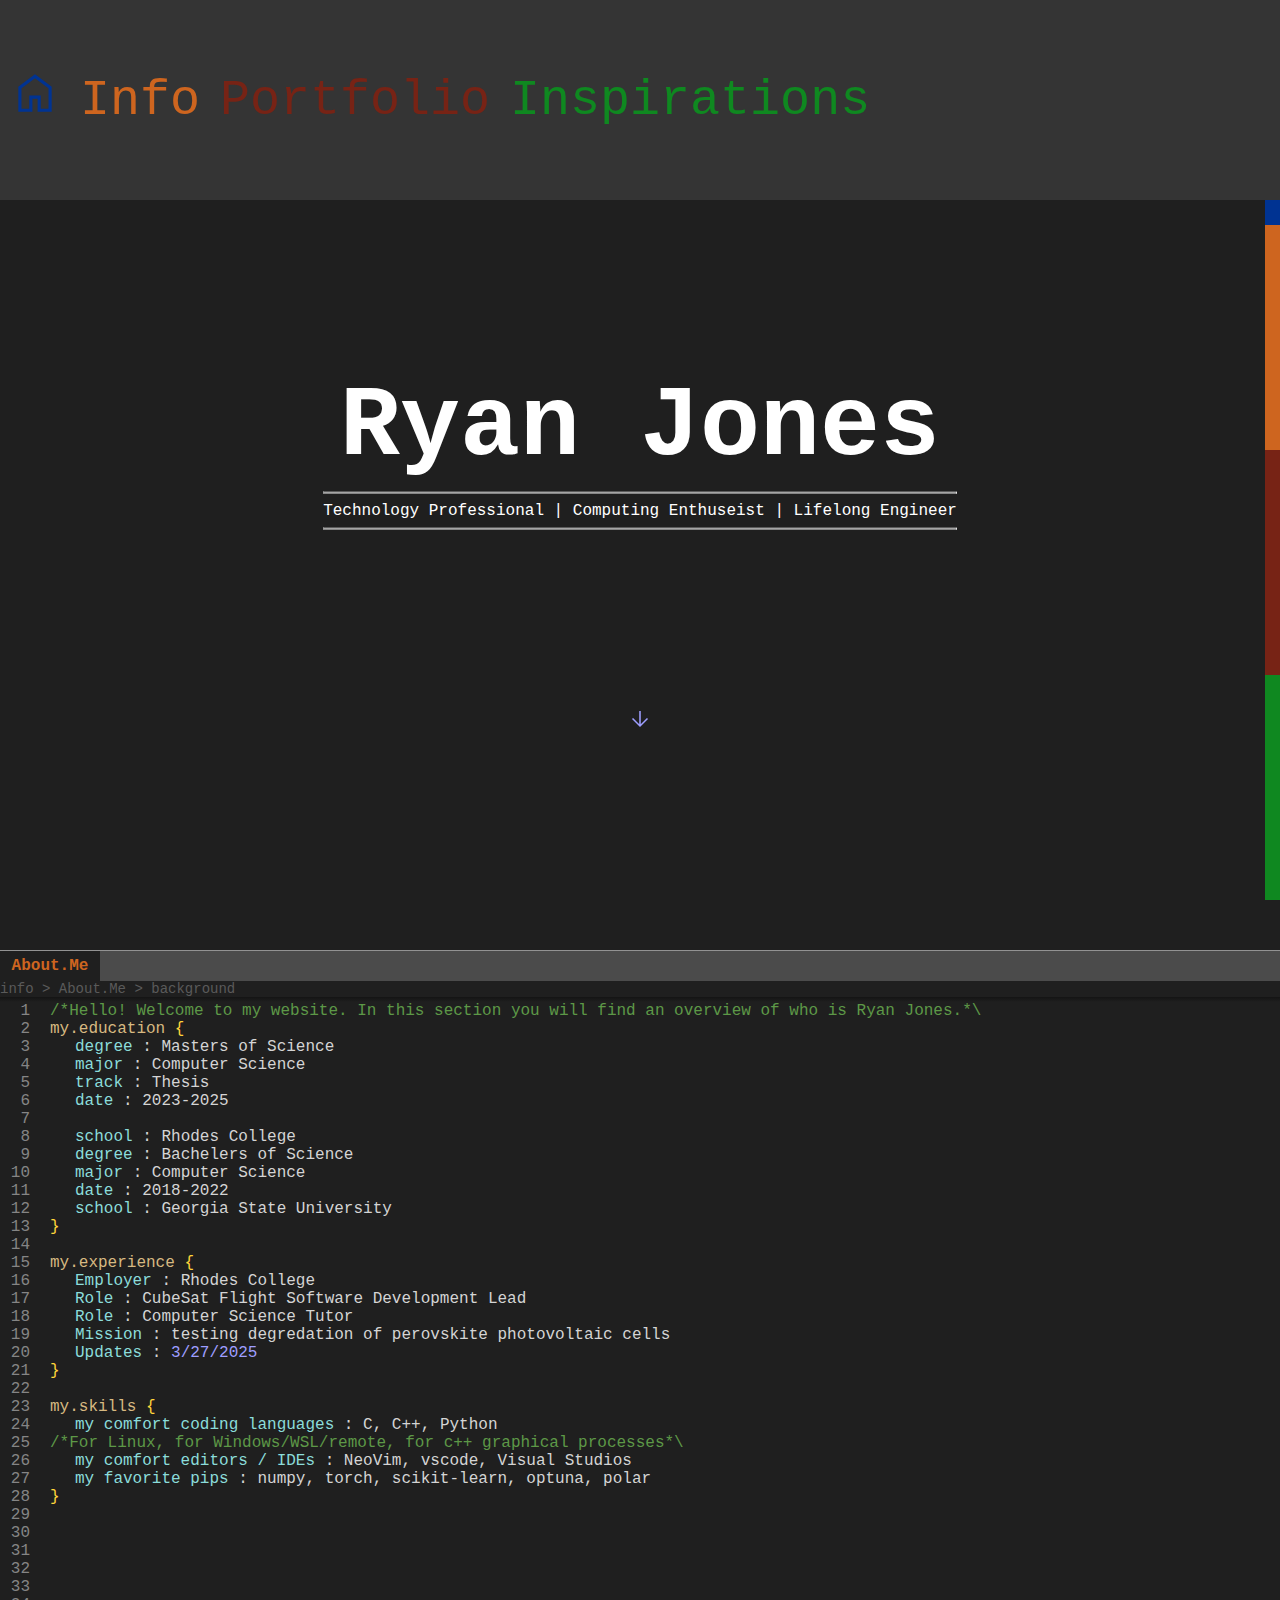
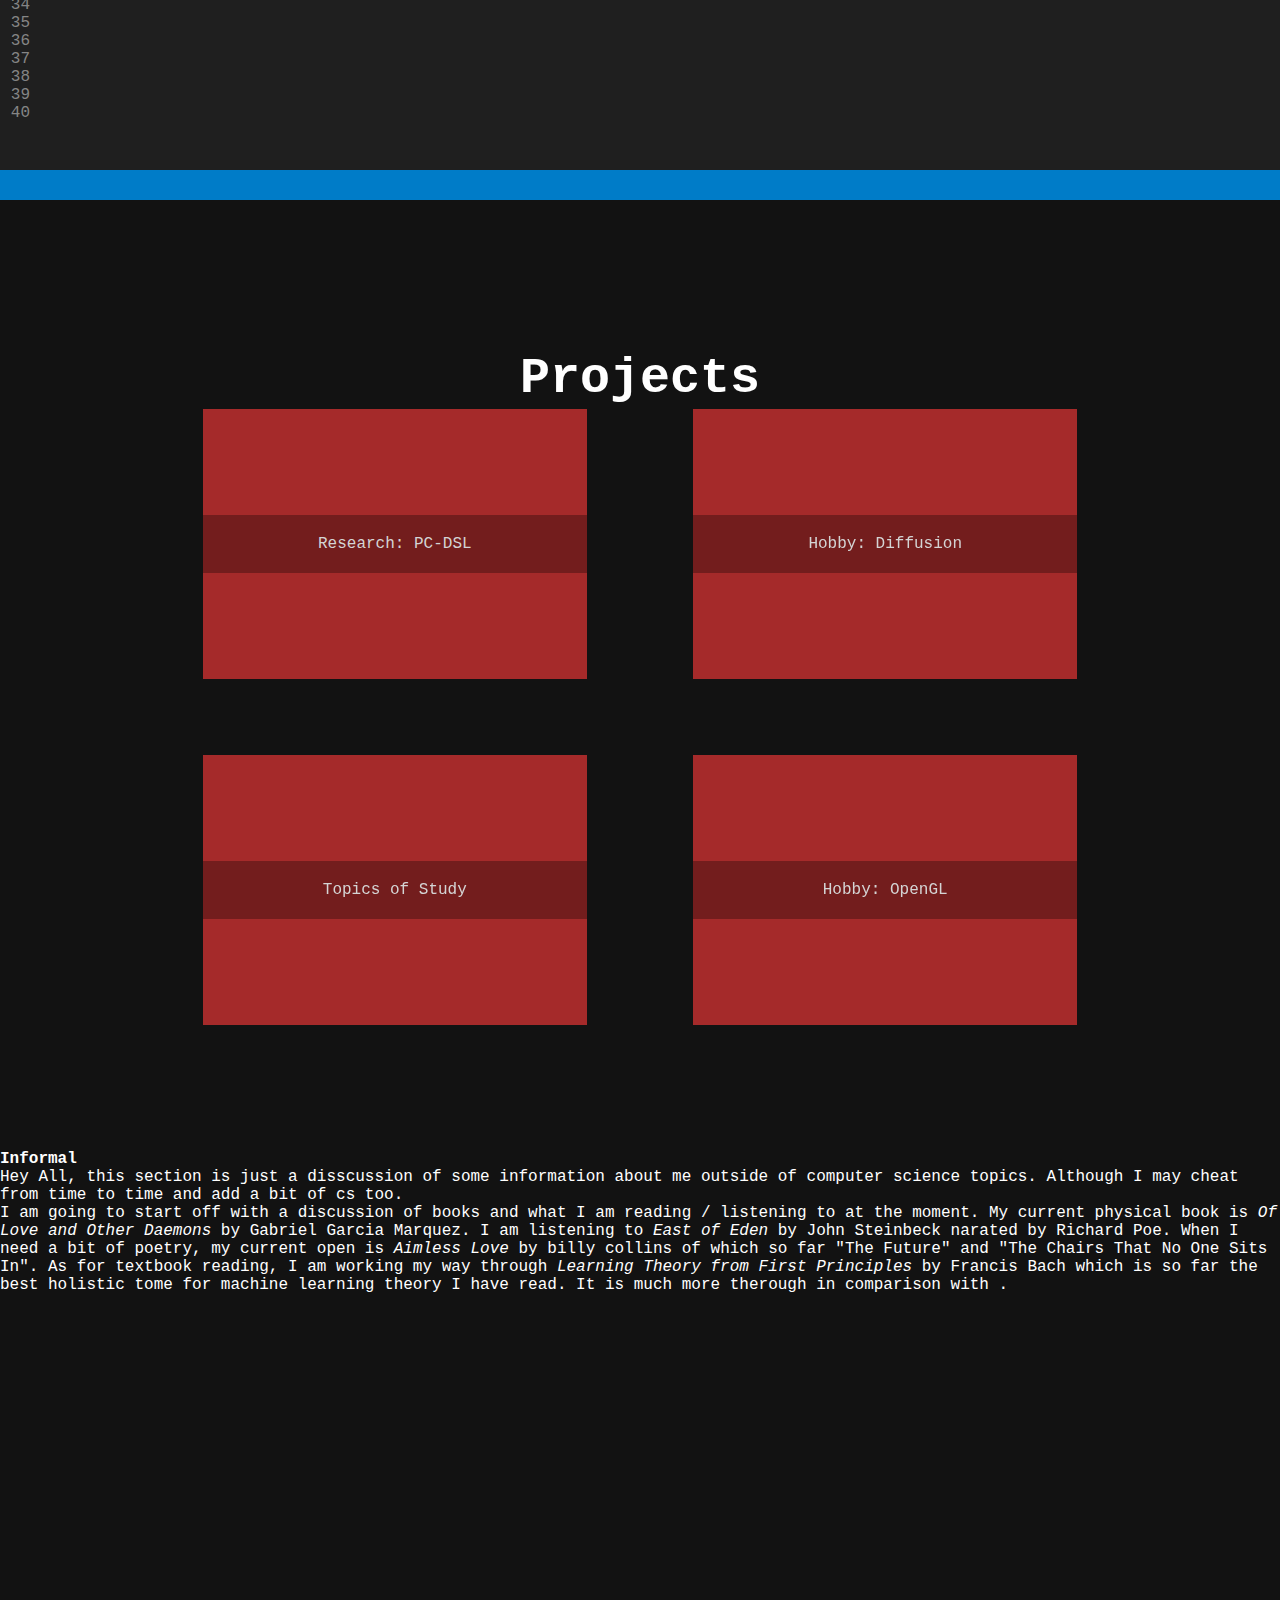
<file: index.html>
<!DOCTYPE html>
<html lang="en">
    <head>
        <meta charset="UTF-8">
        <meta content="dark" name="color-scheme">
        <title>RTJones' Home</title>
        <link rel="stylesheet" href="css/site.css">

        <link rel="stylesheet" href="https://fonts.googleapis.com/css2?family=Material+Symbols+Outlined:opsz,wght,FILL,GRAD@20..48,100..700,0..1,-50..200" />
        <script>
            function minimizeMenueOnScroll() {
                menu = document.getElementById('nav')
                home = document.getElementById("home");
                if (!menu || !home) {
                    return;
                }

                vheight = home.offsetHeight;
                screensDown = window.pageYOffset / vheight
                console.log(vheight)
                if (screensDown > 0.9) {

                    menuheight = 50;
                    menuFontSize = 25
                    menu.style.height = menuheight.toString().concat("px");
                    menu.style.fontSize = menuFontSize.toString().concat("px");
                }
                else {
                    menuheight = (200 - (150 * screensDown/0.9));
                    menuFontSize = (50 - (25 * screensDown/0.9));
                    menu.style.height = menuheight.toString().concat("px");
                    menu.style.fontSize = menuFontSize.toString().concat("px");
                }
            }
            window.addEventListener('scroll',minimizeMenueOnScroll);
            minimizeMenueOnScroll();
        </script>
    </head>
    <body>
        <nav>
            <div id="nav">
                <a class="top-menu vertical-align color-section-1" href="index.html#home"><div class="vertical-align " ><span class="material-symbols-outlined" id="home-button">home</span></div></a>
                <a class="top-menu vertical-align color-section-2" href="index.html#preview-info"><div class="vertical-align ">Info</div></a>
                <a class="top-menu vertical-align color-section-3" href="index.html#preview-projects"><div class="vertical-align ">Portfolio</div></a>
                <a class="top-menu vertical-align color-section-4" href="index.html#preview-inspirations"><div class="vertical-align ">Inspirations</div></a>
            </div>
        </nav>
        <div id="right-bar-1"></div>
        <div id="right-bar-2"></div>
        <div id="right-bar-3"></div>
        <div id="right-bar-4"></div>
        <section id="home">
            <div id="header-padding" class="vertical-align">
                <header>
                    <h1>Ryan Jones</h1>
                    <hr>
                    Technology Professional | Computing Enthuseist | Lifelong Engineer
                    <hr>
                </header>
            </div> 
            <div id="down-arrow">
                <span class="material-symbols-outlined">
                    <a href="index.html#preview-info">arrow_downward</a>
                    
                </span>
            </div>            
        </section>
        <section id="preview-info">
            <div class="section-body">
                <div class="sbar1"></div>
                <div class="sbar2"><div class="sbar3"><h2 class="color-section-2 vertical-align">About.Me</h2></div></div>
                <div class="sbar4">info > About.Me > background</div>
                <div class="sbar5"></div>
                <div class="line-nums color-line-nums"><script>
                    let lineNum = 0;
                    let fontSize = 19;
                    
                    while (lineNum * fontSize < document.getElementById("preview-info").offsetHeight-150){
                        document.write(lineNum+1,"<br>");
                        lineNum++;
                    }
                        
                </script></div>
                <div>
                    <span class="color-comment">/*Hello! Welcome to my website. In this section you will find an overview of who is Ryan Jones.*\
                    </span>
                    <br>
                    <span class="color-tag">my.education </span><span class="color-bracket">{</span>
                    <br>
                    <span class="color-name indent">degree</span>
                    <span class="white-text">: Masters of Science</span>
                    <br>
                    <span class="color-name indent">major</span>
                    <span class="white-text">: Computer Science</span>
                    <br>
                    <span class="color-name indent">track</span>
                    <span class="white-text">: Thesis</span>
                    <br>
                    <span class="color-name indent">date</span>
                    <span class="white-text">: 2023-2025</span>
                    <br>
                    <br>
                    <span class="color-name indent">school</span>
                    <span class="white-text">: Rhodes College</span>
                    <br>
                    <span class="color-name indent">degree</span>
                    <span class="white-text">: Bachelers of Science</span>
                    <br>
                    <span class="color-name indent">major</span>
                    <span class="white-text">: Computer Science</span>
                    <br>
                    <span class="color-name indent">date</span>
                    <span class="white-text">: 2018-2022</span>
                    <br>
                    <span class="color-name indent">school</span>
                    <span class="white-text">: Georgia State University</span>
                    <br>
                    
                    <span class="color-bracket">}</span>
                    <br><br>
                    <span class="color-tag">my.experience </span><span class="color-bracket">{</span>
                    <br>
                    <span class="color-name indent">Employer</span>
                    <span class="white-text">: Rhodes College</span>
                    <br>
                    <span class="color-name indent">Role</span>
                    <span class="white-text">: CubeSat Flight Software Development Lead</span>
                    <br>
                    <span class="color-name indent">Role</span>
                    <span class="white-text">: Computer Science Tutor</span>
                    <br>
                    <span class="color-name indent">Mission</span>
                    <span class="white-text">: testing degredation of perovskite photovoltaic cells</span>
                    <br>
                    <span class="color-name indent">Updates</span>
                    <span class="white-text">: 
                        <a href="https://news.rhodes.edu/stories/next-phase-rhodes-college-team-delivers-cubesat-nasa-much-anticipated-launch">3/27/2025</a>
                    </span>
                    <br>
                    <span class="color-bracket">}</span>
                    <br><br>
                    <span class="color-tag">my.skills </span><span class="color-bracket">{</span>
                    <br>
                    <span class="color-name indent">my comfort coding languages</span>
                    <span class="white-text">: C, C++, Python</span>
                    <br>
                    <span class="color-comment">/*For Linux, for Windows/WSL/remote,  for c++ graphical processes*\
                    </span>
                    <br>
                    <span class="color-name indent">my comfort editors / IDEs</span>
                    <span class="white-text">: NeoVim, vscode, Visual Studios</span>
                    <br>
                    <span class="color-name indent">my favorite pips</span>
                    <span class="white-text">: numpy, torch, scikit-learn, optuna, polar</span>
                    <br>
                    <span class="color-bracket">}</span>
                </div>
            </div>
            <div class="bottom-bar"></div>
        </section>
        <section id="preview-projects">
            <div class="section-body">
                <h2 id="projects-title">Projects</h2>
                <table class="vertical-align center">
                    <tbody>
                        <tr>
                            <td class="project-preview-box">
                                <a href="">
                                    <div id="algorithms-ppb" class="project-preview-box">
                                        <div class="vertical-align project-preview-banner white-text">Research: PC-DSL </div>
                                    </div>
                                </a>
                            </td>
                            <td class="project-preview-box">
                                <a href="">
                                    <div id="algorithms-ppb" class="project-preview-box">
                                        <div class="vertical-align project-preview-banner white-text">Hobby: Diffusion</div>
                                    </div>
                                </a>
                            </td>
                        </tr>
                        <tr>
                            <td class="project-preview-box">
                                <a href="">
                                    <div id="algorithms-ppb" class="project-preview-box ">
                                        <div class="vertical-align project-preview-banner white-text">Topics of Study</div>
                                    </div>
                                </a>
                            </td>
                            <td class="project-preview-box">
                                <a href="">
                                    <div id="algorithms-ppb" class="project-preview-box">
                                        <div class="vertical-align project-preview-banner white-text">Hobby: OpenGL</div>
                                    </div>
                                </a>
                            </td>
                        </tr>
                    </tbody>
                </table>
            </div>
        </section>
        <section id="preview-inspirations">
            <div class="section-body">
                <h2>Informal</h2>
                <p>Hey All, this section is just a disscussion of some information about me outside of computer science topics. 
                    Although I may cheat from time to time and add a bit of cs too.</p>
                <p>I am going to start off with a discussion of books and what I am reading / listening to at the moment. My current physical book is <i>Of Love and Other Daemons</i> by Gabriel Garcia Marquez. I am listening to <i>East of Eden</i> by John Steinbeck narated by Richard Poe. When I need a bit of poetry, my current open is <i>Aimless Love</i> by billy collins of which so far "The Future" and "The Chairs That No One Sits In". As for textbook reading, I am working my way through <i>Learning Theory from First Principles</i> by Francis Bach which is so far the best holistic tome for machine learning theory I have read. It is much more therough in comparison with .</p>
            </div>
        </section>
    </body>
</html>
</file>
<file: css/site.css>
/* css reset */
html, body, div, span, applet, object, iframe, h1, h2, h3, h4, h5, h6, p, blockquote, pre, a, abbr, acronym, address, big, cite, code, del, dfn, em, font, img, ins, kbd, q, s, samp, small, strike, strong, sub, sup, tt, var, b, u, i, center, dl, dt, dd, ol, ul, li, fieldset, form, label, legend, caption {
    margin: 0;
    padding: 0;
    border: 0;
    outline: 0;
    font-size: 100%;
    vertical-align: baseline;
    background: transparent;
}


/* page wide tags */
html {
    font-family: 'Roboto Mono', monospace;
}
a {
    text-decoration: none;
}
h1 {
    text-align: center;
    font-size: 100px;
}

/* class charachteristics */
.color-section-1 {
    color: rgb(0, 51, 146);
}
.color-section-2 {
    color: rgb(206, 101, 31);
}
.color-section-3 {
    color: rgb(119, 35, 21);
}
.color-section-4 {
    color:rgb(15, 136, 32);
}
.color-line-nums {
    color: rgb(133,133,133);
}
.color-comment {
    color: rgb(93,152,71);
}
.color-tag {
    color: rgb(215,185,129);
}
.color-bracket {
    color: rgb(255,213,58);
}
.color-name {
    color: rgb(139,220,218);
}
.white-text {
    color: rgb(212,212,212);
}
.center {
    border-left: 20vw;
}
.material-symbols-outlined {
    font-variation-settings:
    'FILL' 0,
    'wght' 400,
    'GRAD' 0,
    'opsz' 100;
}

div.section-body {
    padding-top: 50px;
}
.vertical-align {
    position: relative;
    top: 50%;
    transform: translateY(-50%);
}
table.center {
    margin-left:auto; 
    margin-right:auto;
  }
a.top-menu {
    float: left;
    padding-left: 10px;
    padding-right: 10px;
    height: 80%;
    text-align: center;
}
a.top-menu:hover {
    background-color: rgb(146, 146, 146);
    border-radius: 20px;
    border: 10px;
}
div.sbar1 {
    height: 1px;
    background-color: rgb(146,146,146);
}
div.sbar2 {
    height: 30px;
    background-color: rgb(75,75,75);
}
div.sbar3 {
    text-align: center;
    height: 30px;
    width: 100px;
    background-color: rgb(31,31,31);
}
div.sbar4 {
    background-color: rgb(31,31,31);
    color: rgb(90,90,90);
    font-size: 14px;
}
div.sbar5 {
    height: 5px;
    background: linear-gradient(rgb(20, 20, 20),rgb(31,31,31));
}
#nav {
    position: fixed;
    width: 100%;
    height: 200px;
    font-size: 50px;
    z-index: 10;
    background-color: rgb(52, 52, 52);
}
.line-nums{
    font-size: 16px;
    width: 30px;
    padding-right: 20px;
    text-align: right;
    float:left;
}
.indent {
    padding-left: 25px;
}
.bottom-bar {
    bottom: 100%;
    background-color: rgb(0,124,200);
    height: 30px;
    width: 100vw;
}
.section-body {
    height: calc(100vh - 80px);
}
/* id charachteristics */
#down-arrow {
    position: relative;
    text-align: center;
    top: 60vh;
}
#header-padding {
    width: fit-content;
    text-align: center;
    margin: auto;
}
#home {
    height: 100vh;
    background: rgb(31, 31, 31);
}
#home-button {
    font-size: inherit;
}
#preview-info {
    min-height: 100vh;
    background: rgb(31, 31, 31);
    color: rgb(0, 0, 0);
    font-size: 16px;
}
#preview-projects {
    height: 100vh;
    background-color: rgb(var(--c4));
}
#preview-inspirations {
    height: 100vh;
    background: linear-gradient(rgb(var(--c1)) ,rgb(var(--c5)) 1%);
}

div.project-preview-box {
    text-align: center;
    margin:auto;
    height: 30vh;
    width: 30vw;
    animation-name: projects-animation;
    animation-duration: 2s;
    animation-iteration-count: infinite;
    animation-direction: alternate;
}
div.project-preview-box:hover {
    height: 33vh;
    width: 33vw;
    border-radius: 0%;
}
td.project-preview-box {
    height: 38vh;
    width: 38vw;
}
a.project-preview-box {
    height: 33vh;
    width: 33vw;
}

.project-preview-banner {
    padding: 20px;
    background-color: rgba(0,0,0,0.3)
}

#algorithms-ppb {
    background-color: brown;
}
#School-ppb {
    background-color: brown;
}
#cubesat-ppb {
    background-color: brown;
}
#website-ppb {
    background-color: brown;
}
#right-bar-1{
    position:fixed;
    width: 15px;
    height: 25vh;
    right: 0px;
    background-color: rgb(0, 51, 146);
}
#right-bar-2{
    position:fixed;
    width: 15px;
    height: 25vh;
    top:25vh;
    right: 0px;
    background-color: rgb(206, 101, 31);
}
#right-bar-3{
    position:fixed;
    width: 15px;
    height: 25vh;
    top:50vh;
    right: 0px;
    background-color: rgb(119, 35, 21);
}
#right-bar-4{
    position:fixed;
    width: 15px;
    height: 25vh;
    top: 75vh;
    right: 0px;
    background-color: rgb(15, 136, 32);
}
#projects-title {
    text-align: center;
    font-size: 50px;
    transform: translateY(100px);
}

@keyframes projects-animation {
    from {border-radius: 0%;}
    to {border-radius: 20%;}
}
</file>
